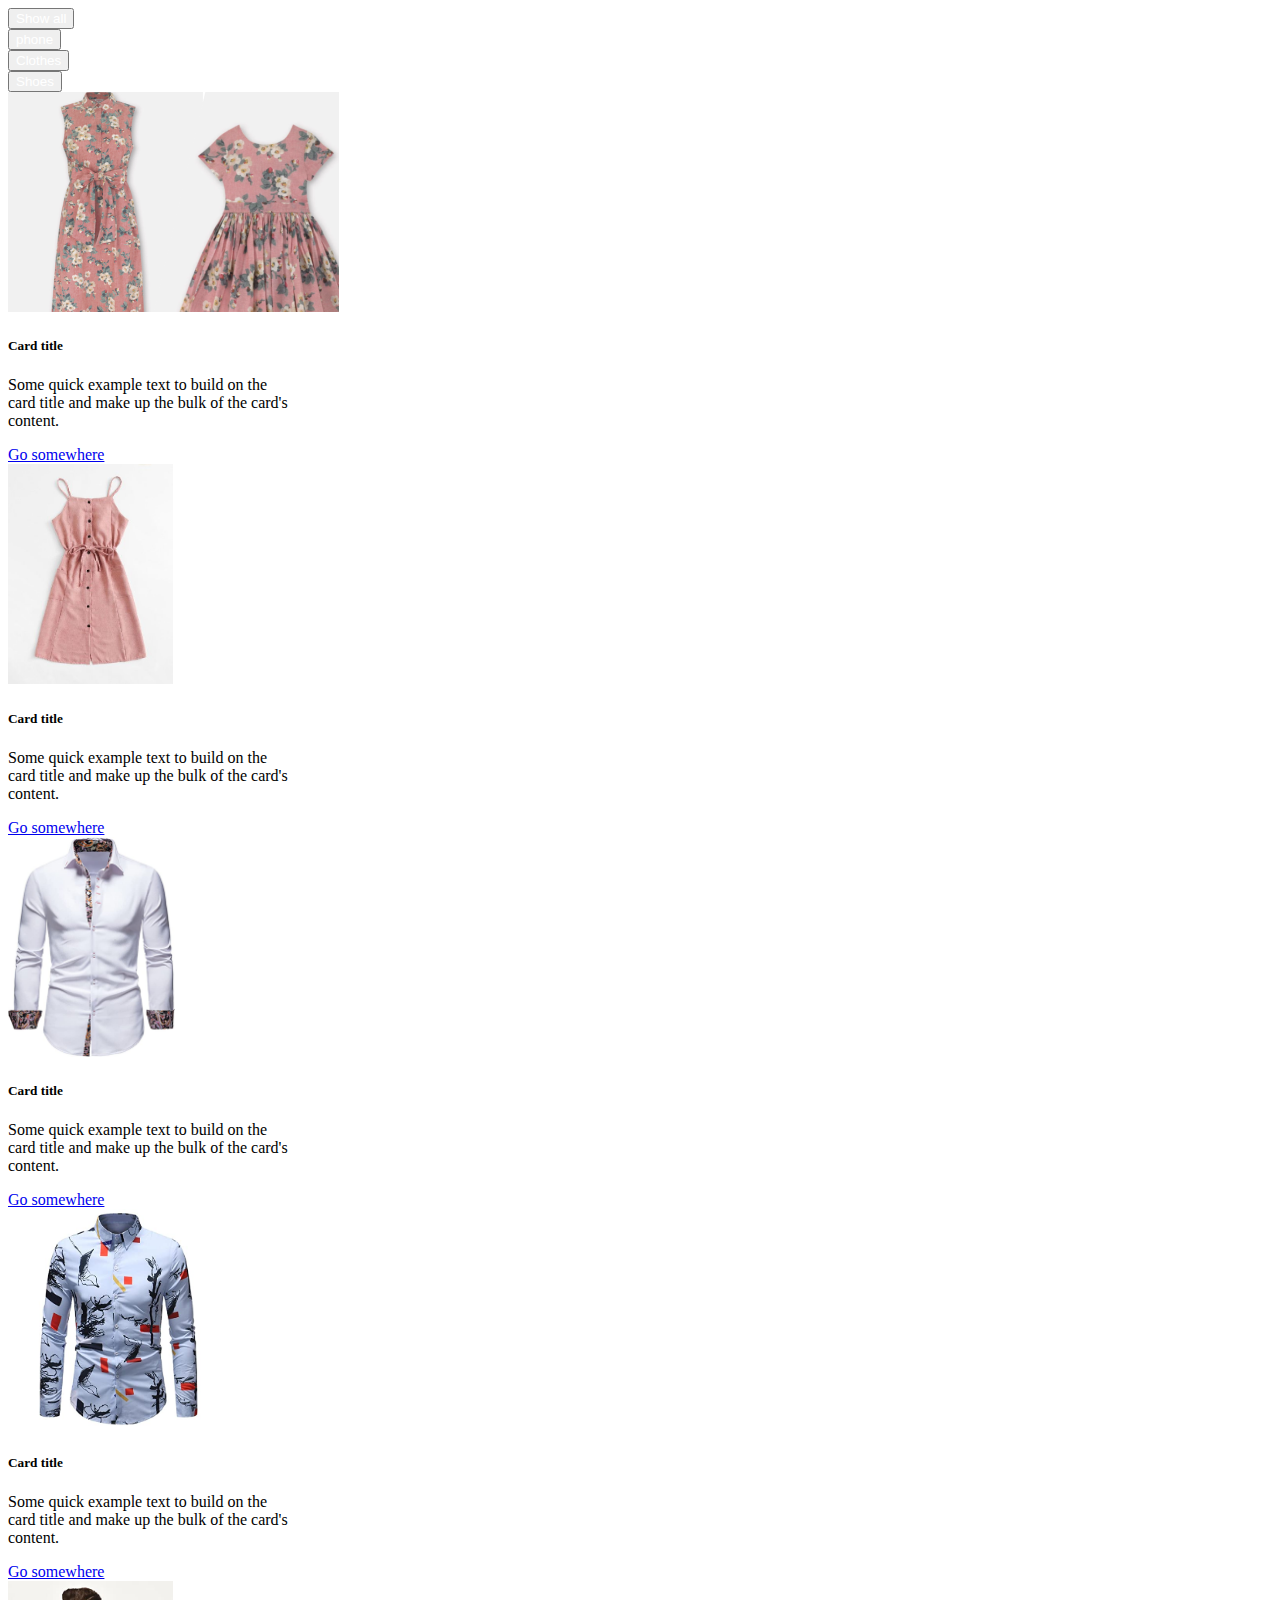
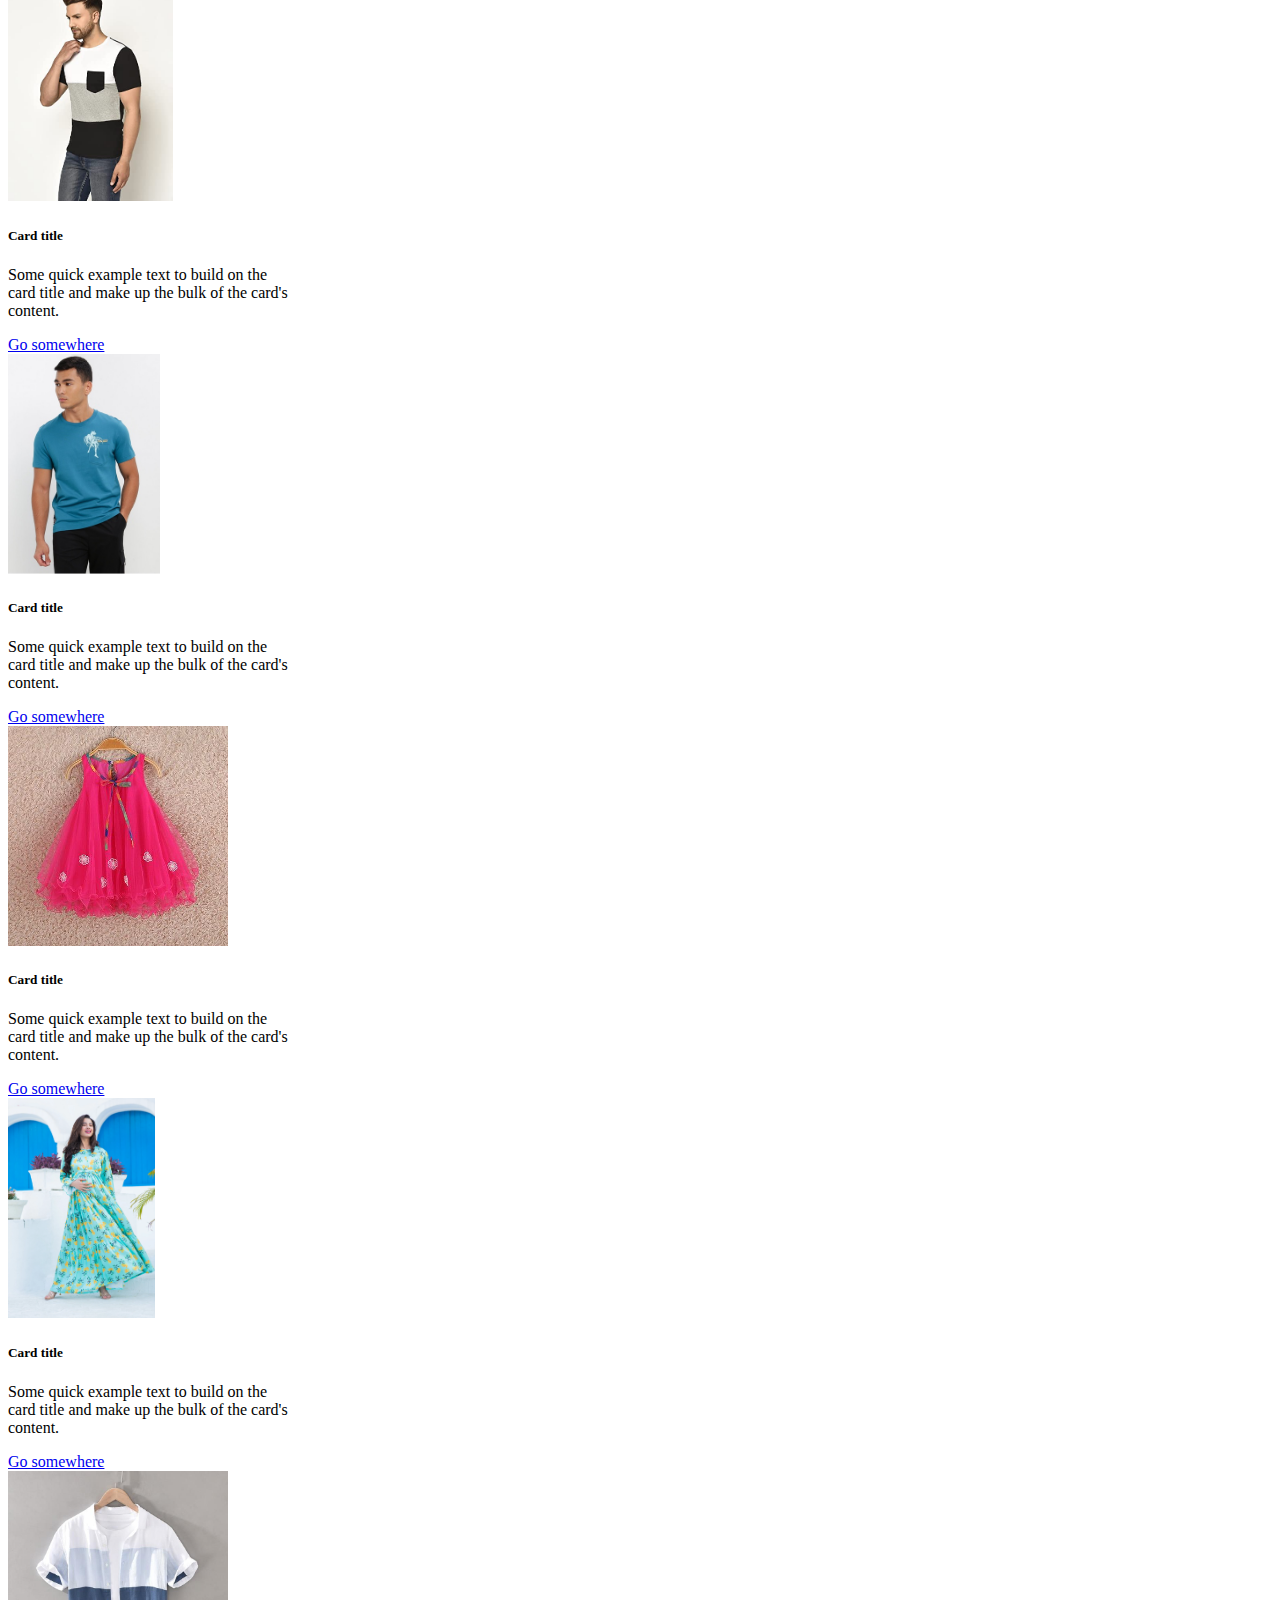
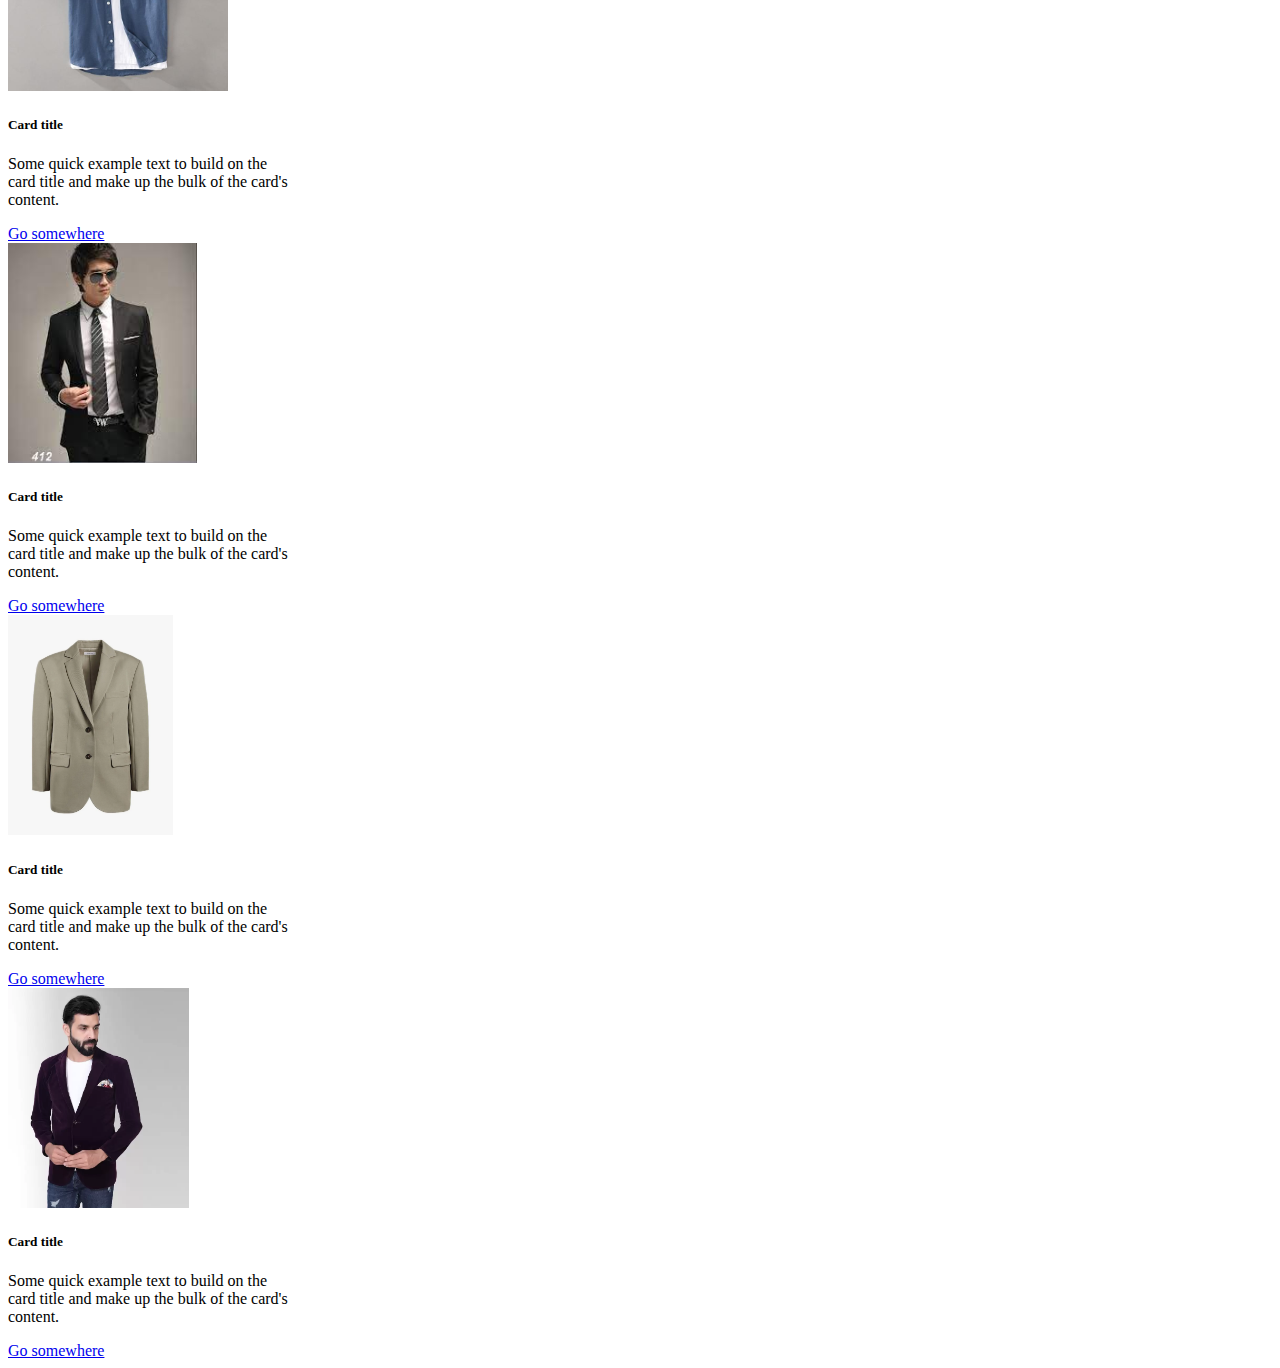
<file: Clothes.html>
<!DOCTYPE html>
<html lang="en">
<head>
    <meta charset="UTF-8">
    <meta http-equiv="X-UA-Compatible" content="IE=edge">
    <meta name="viewport" content="width=device-width, initial-scale=1.0">
    <title>Clothes</title>
    <link href="https://cdn.jsdelivr.net/npm/bootstrap@5.3.0-alpha3/dist/css/bootstrap.min.css" rel="stylesheet" integrity="sha384-KK94CHFLLe+nY2dmCWGMq91rCGa5gtU4mk92HdvYe+M/SXH301p5ILy+dN9+nJOZ" crossorigin="anonymous">
    <link rel="stylesheet" href="style.css">
</head>
<body>
    <div class="container">
        <!-- navbar -->
        
        <div class="filter_btn">
            <div class="row mt-4">
            <div class="col-lg-6 col-md-4 col-sm-3 mb-3">
              <button type="button" class="btn btn-primary Showall w-100 active" id="showall" data-name="all"><a href="index.html">Show all</a></button>
            </div>
            <div class="col-lg-2 col-md-3 col-sm-3 mb-3">
                <button type="button" class="btn btn-primary phone w-100" id="phone" data-name="phone"><a href="phone.html">phone</a></button>
              </div>
              <div class="col-lg-2 col-md-3 col-sm-3 mb-3">
                <button type="button" class="btn btn-primary clothe w-100" id="Clothes" data-name="cloth"><a href="Clothes.html">Clothes</a></button>
              </div>
              <div class="col-lg-2 col-md-2 col-sm-3 mb-3">
                <button type="button" class="btn btn-primary shoes w-100" id="shoes" data-name="shoes"><a href="shoes.html">Shoes</a></button>
              </div>
            </div>
        </div>


<!-- all clothes -->
        <div class="filter_cards">
          <div class="row mt-5" > 
            <div class="col-lg-4 col-md-6 d-flex align-items-center justify-content-center mb-3">
              <div class="card" style="width: 18rem;" data-name="cloth">
              <img src="img/clothesimg/cloth1.png" class="card-img-top" alt="..." height="220px">
              <div class="card-body">
              <h5 class="card-title">Card title</h5>
              <p class="card-text">Some quick example text to build on the card title and make up the bulk of the card's content.</p>
              <a href="#" class="btn btn-primary">Go somewhere</a>
              </div>
              </div>
           </div>
 
           <!-- second cloth -->
           <div class="col-lg-4 col-md-6 d-flex align-items-center justify-content-center mb-3 ">
             <div class="card" style="width: 18rem;" data-name="cloth">
             <img src="img/clothesimg/cloth2.jpg" class="card-img-top " alt="..." height="220px">
             <div class="card-body">
             <h5 class="card-title">Card title</h5>
             <p class="card-text">Some quick example text to build on the card title and make up the bulk of the card's content.</p>
             <a href="#" class="btn btn-primary">Go somewhere</a>
             </div>
             </div>
          </div>
 
          <!-- thard cloth -->
          <div class="col-lg-4 col-md-6 d-flex align-items-center justify-content-center mb-3">
           <div class="card" style="width: 18rem;" data-name="cloth">
           <img src="img/clothesimg/cloth3.jpg" class="card-img-top" alt="..." height="220px">
           <div class="card-body">
           <h5 class="card-title">Card title</h5>
           <p class="card-text">Some quick example text to build on the card title and make up the bulk of the card's content.</p>
           <a href="#" class="btn btn-primary">Go somewhere</a>
           </div>
           </div>
        </div>
 
        <!-- 4 cloth -->
       <div class="col-lg-4 col-md-6 d-flex align-items-center justify-content-center mb-3">
          <div class="card" style="width: 18rem;" data-name="cloth">
          <img src="img/clothesimg/cloth4.jpg" class="card-img-top" alt="..." height="220px">
          <div class="card-body">
          <h5 class="card-title">Card title</h5>
          <p class="card-text">Some quick example text to build on the card title and make up the bulk of the card's content.</p>
          <a href="#" class="btn btn-primary">Go somewhere</a>
          </div>
          </div>
       </div>
 
       <!-- 5 cloth -->
       <div class="col-lg-4 col-md-6 d-flex align-items-center justify-content-center mb-3">
         <div class="card" style="width: 18rem;" data-name="cloth">
         <img src="img/clothesimg/cloth5.jpg" class="card-img-top" alt="..." height="220px">
         <div class="card-body">
         <h5 class="card-title">Card title</h5>
         <p class="card-text">Some quick example text to build on the card title and make up the bulk of the card's content.</p>
         <a href="#" class="btn btn-primary">Go somewhere</a>
         </div>
         </div>
      </div>
 
      <!-- 6 cloth -->
      <div class="col-lg-4 col-md-6 d-flex align-items-center justify-content-center mb-3">
       <div class="card" style="width: 18rem;" data-name="cloth">
       <img src="img/clothesimg/cloth6.jpg" class="card-img-top" alt="..." height="220px">
       <div class="card-body">
       <h5 class="card-title">Card title</h5>
       <p class="card-text">Some quick example text to build on the card title and make up the bulk of the card's content.</p>
       <a href="#" class="btn btn-primary">Go somewhere</a>
       </div>
       </div>
      </div>
 
 <!-- 7 cloth -->
 <div class="col-lg-4 col-md-6 d-flex align-items-center justify-content-center mb-3">
    <div class="card" style="width: 18rem;" name="cloth">
    <img src="img/clothesimg/cloth7.jpg" class="card-img-top" alt="..." height="220px">
    <div class="card-body">
    <h5 class="card-title">Card title</h5>
    <p class="card-text">Some quick example text to build on the card title and make up the bulk of the card's content.</p>
    <a href="#" class="btn btn-primary">Go somewhere</a>
    </div>
    </div>
 </div>
 
 <!-- 8 cloth -->
 <div class="col-lg-4 col-md-6 d-flex align-items-center justify-content-center mb-3">
   <div class="card" style="width: 18rem;" name="cloth">
   <img src="img/clothesimg/cloth8.webp" class="card-img-top" alt="..." height="220px">
   <div class="card-body">
   <h5 class="card-title">Card title</h5>
   <p class="card-text">Some quick example text to build on the card title and make up the bulk of the card's content.</p>
   <a href="#" class="btn btn-primary">Go somewhere</a>
   </div>
   </div>
 </div>
 
 <!-- 9 cloth -->
 <div class="col-lg-4 col-md-6 d-flex align-items-center justify-content-center mb-3">
 <div class="card" style="width: 18rem;" name="cloth">
 <img src="img/clothesimg/cloth9.jpg" class="card-img-top" alt="..." height="220px">
 <div class="card-body">
 <h5 class="card-title">Card title</h5>
 <p class="card-text">Some quick example text to build on the card title and make up the bulk of the card's content.</p>
 <a href="#" class="btn btn-primary">Go somewhere</a>
 </div>
 </div>
 </div>
 
 
 <!-- 10 cloth -->
 <div class="col-lg-4 col-md-6 d-flex align-items-center justify-content-center mb-3">
    <div class="card" style="width: 18rem;" name="cloth">
    <img src="img/clothesimg/cloth10.jpg" class="card-img-top" alt="..." height="220px">
    <div class="card-body">
    <h5 class="card-title">Card title</h5>
    <p class="card-text">Some quick example text to build on the card title and make up the bulk of the card's content.</p>
    <a href="#" class="btn btn-primary">Go somewhere</a>
    </div>
    </div>
 </div>
 
 <!-- 11 cloth -->
 <div class="col-lg-4 col-md-6 d-flex align-items-center justify-content-center mb-3">
   <div class="card" style="width: 18rem;" name="cloth">
   <img src="img/clothesimg/cloth11.webp" class="card-img-top" alt="..." height="220px">
   <div class="card-body">
   <h5 class="card-title">Card title</h5>
   <p class="card-text">Some quick example text to build on the card title and make up the bulk of the card's content.</p>
   <a href="#" class="btn btn-primary">Go somewhere</a>
   </div>
   </div>
 </div>
 
 <!-- 12 cloth -->
 <div class="col-lg-4 col-md-6 d-flex align-items-center justify-content-center mb-3">
 <div class="card" style="width: 18rem;" name="cloth">
 <img src="img/clothesimg/cloth12.webp" class="card-img-top" alt="..." height="220px">
 <div class="card-body">
 <h5 class="card-title">Card title</h5>
 <p class="card-text">Some quick example text to build on the card title and make up the bulk of the card's content.</p>
 <a href="#" class="btn btn-primary">Go somewhere</a>
 </div>
 </div>
 </div>
          </div>
        </div>
    </div>
</body>
</html>
</file>
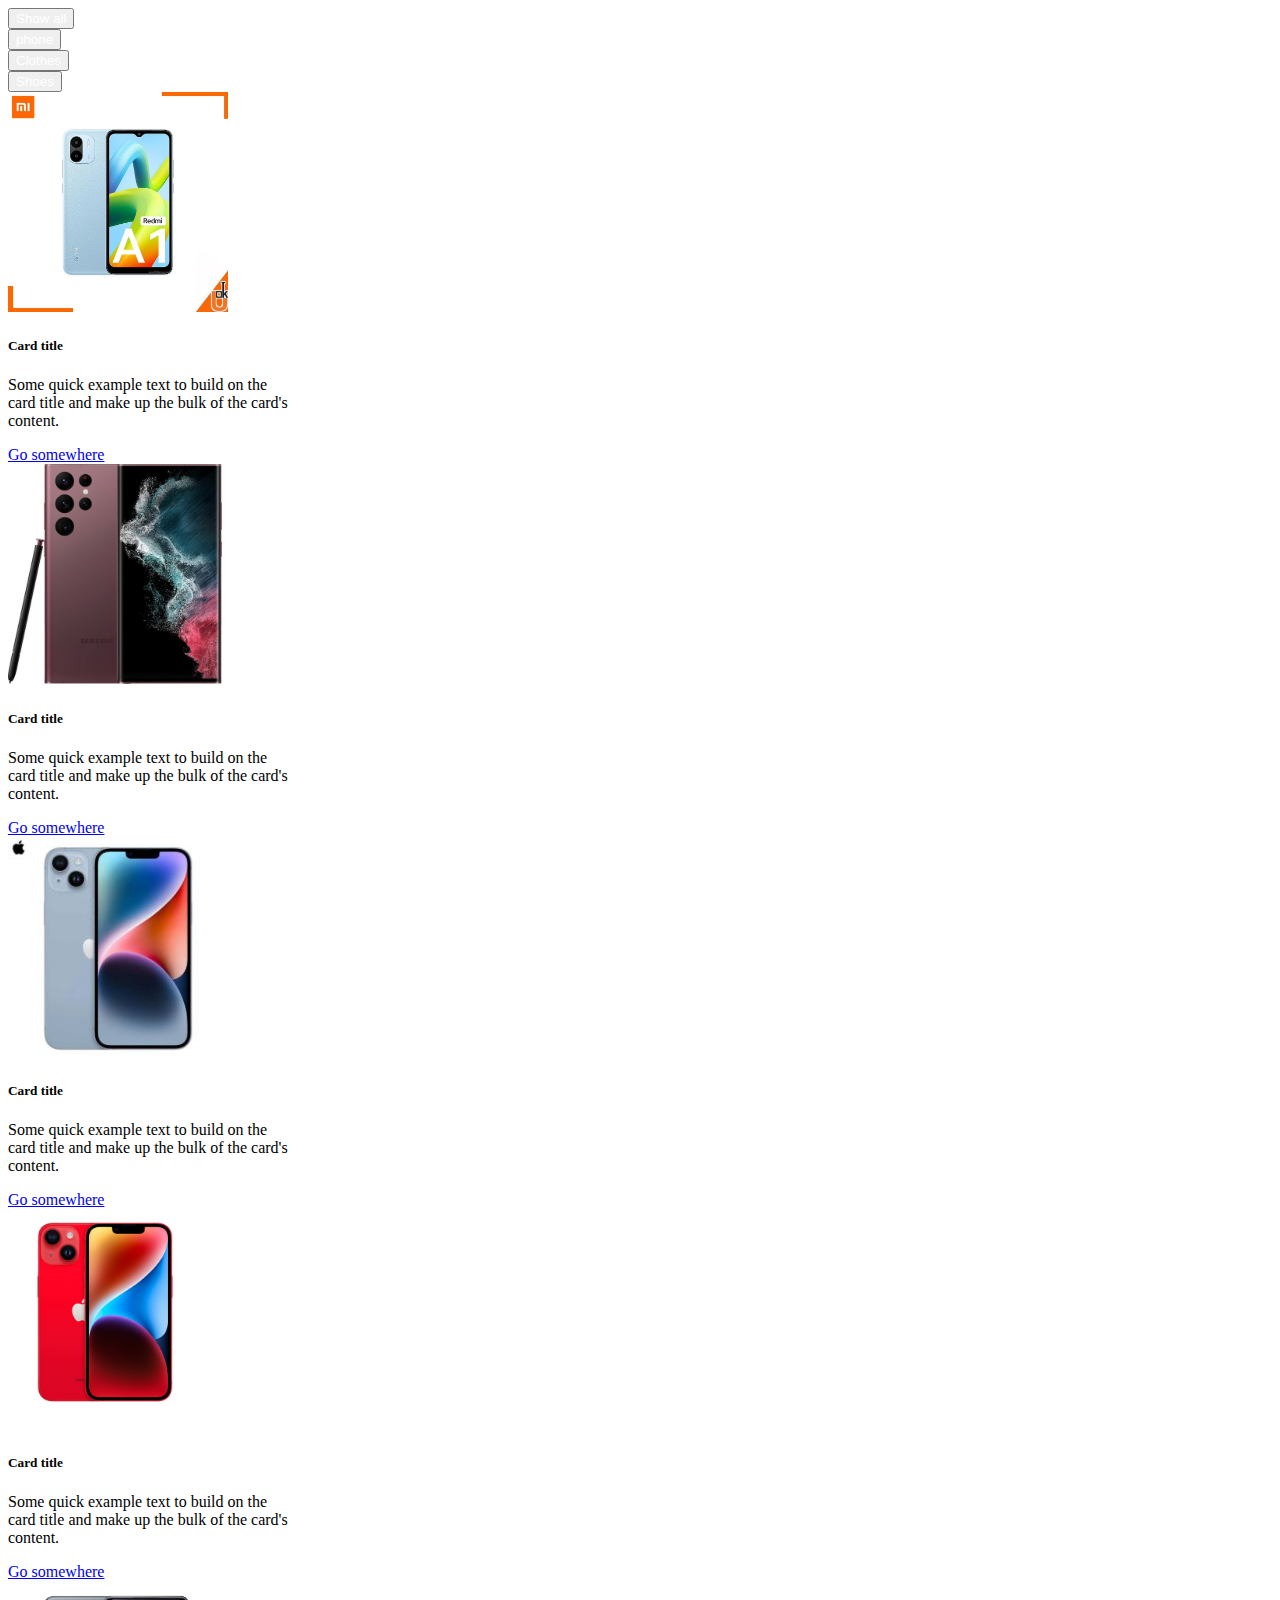
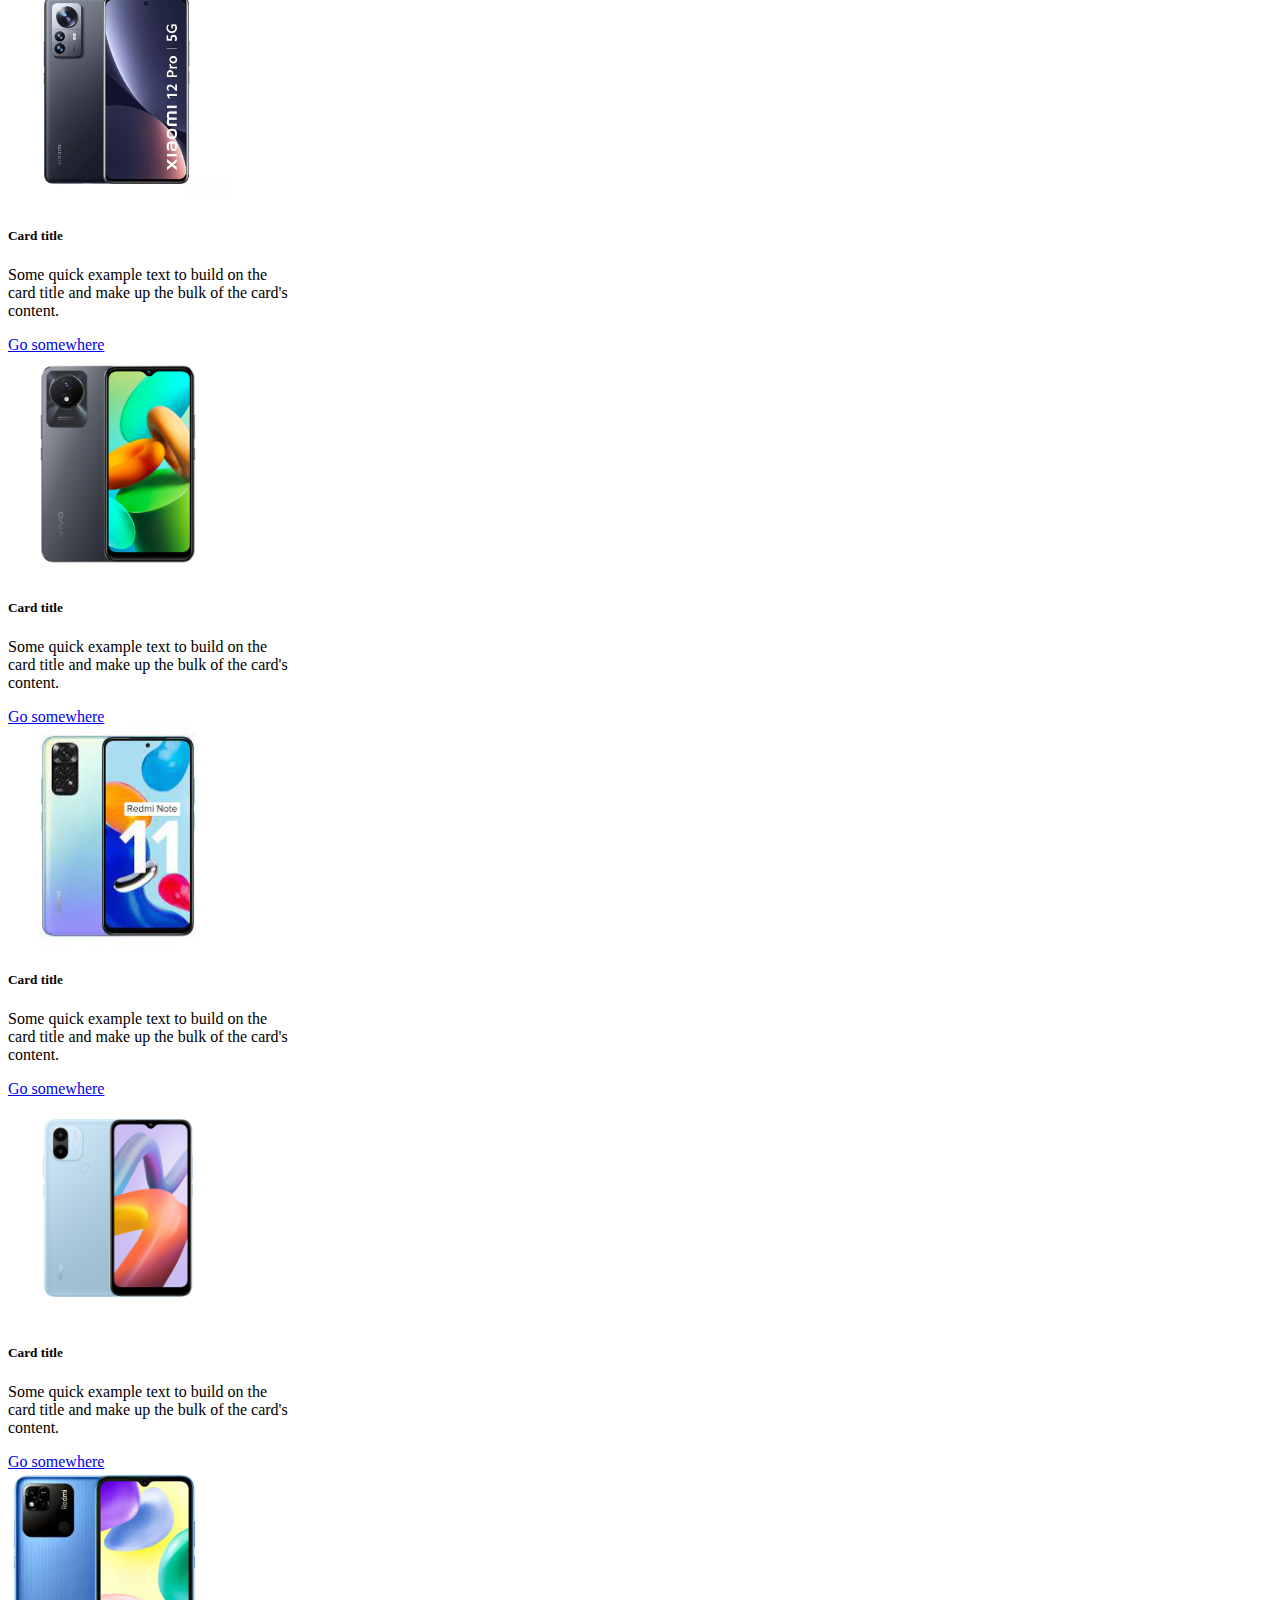
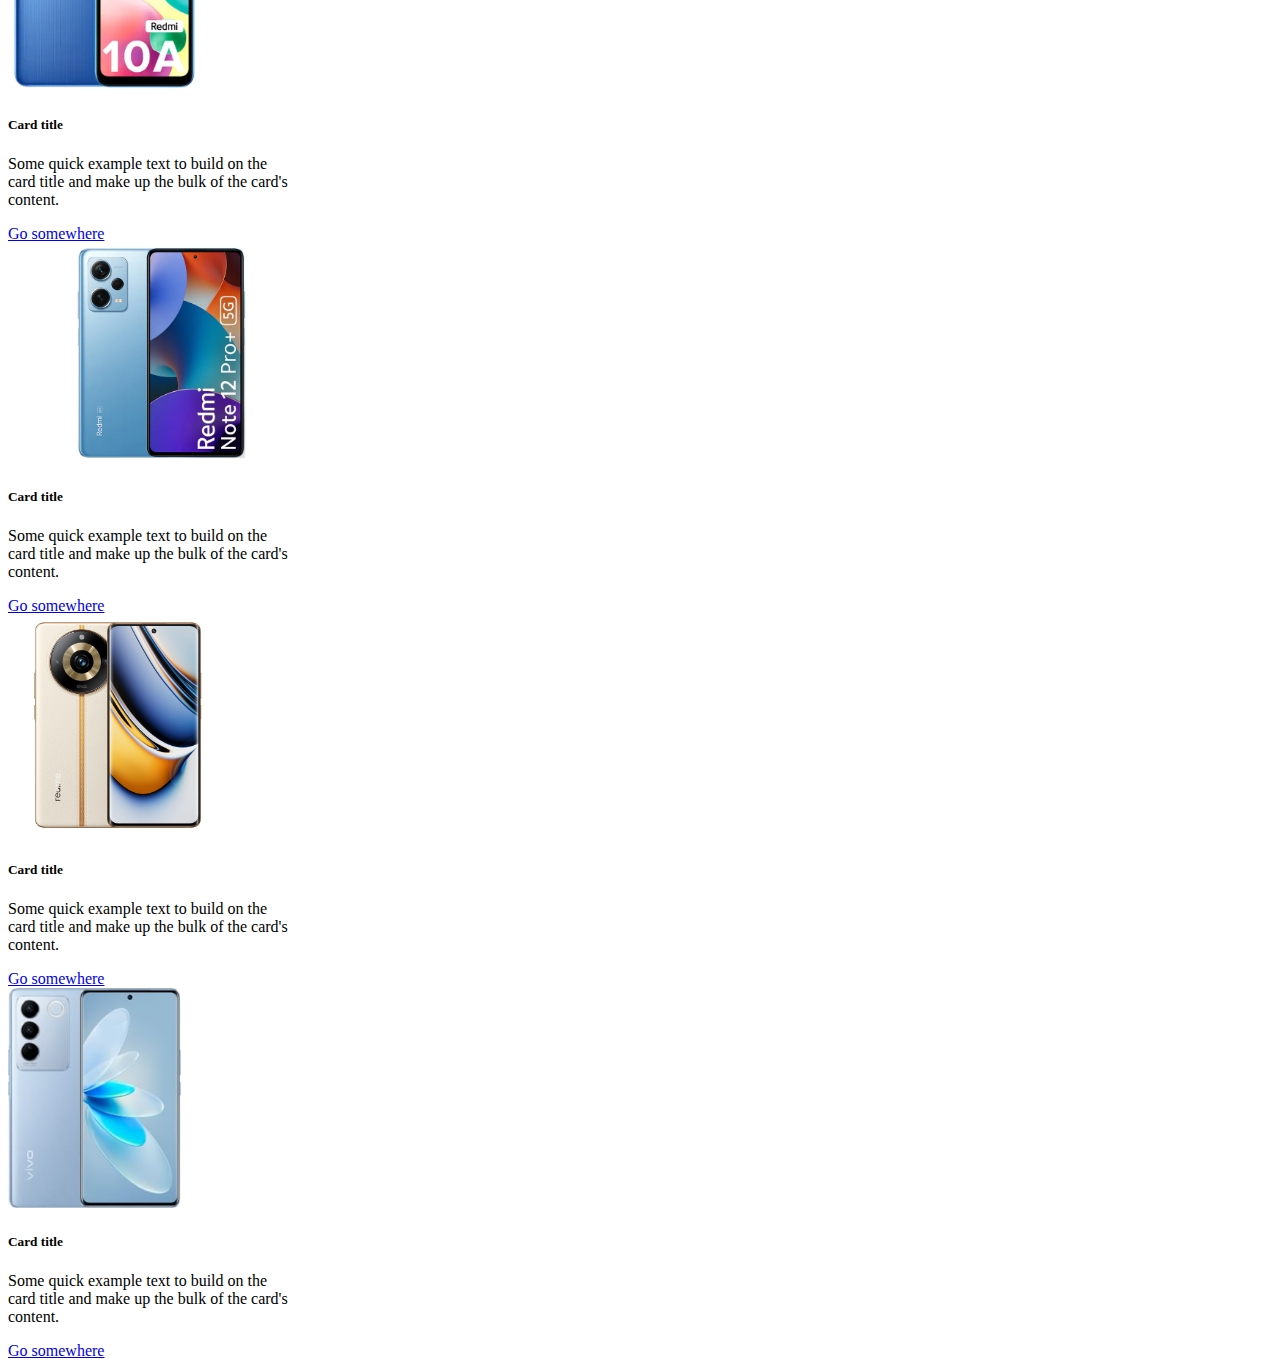
<file: phone.html>
<!DOCTYPE html>
<html lang="en">
<head>
    <meta charset="UTF-8">
    <meta http-equiv="X-UA-Compatible" content="IE=edge">
    <meta name="viewport" content="width=device-width, initial-scale=1.0">
    <title>Phone</title>
    <link href="https://cdn.jsdelivr.net/npm/bootstrap@5.3.0-alpha3/dist/css/bootstrap.min.css" rel="stylesheet" integrity="sha384-KK94CHFLLe+nY2dmCWGMq91rCGa5gtU4mk92HdvYe+M/SXH301p5ILy+dN9+nJOZ" crossorigin="anonymous">
    <link rel="stylesheet" href="style.css">
</head>
<body>
    <div class="container">
        <!-- navbar -->
        
        <div class="filter_btn">
            <div class="row mt-4">
            <div class="col-lg-6 col-md-4 col-sm-3 mb-3">
              <button type="button" class="btn btn-primary Showall w-100 active" id="showall" data-name="all"><a href="index.html">Show all</a></button>
            </div>
            <div class="col-lg-2 col-md-3 col-sm-3 mb-3">
                <button type="button" class="btn btn-primary phone w-100" id="phone" data-name="phone"><a href="phone.html">phone</a></button>
              </div>
              <div class="col-lg-2 col-md-3 col-sm-3 mb-3">
                <button type="button" class="btn btn-primary clothe w-100" id="Clothes" data-name="cloth"><a href="Clothes.html">Clothes</a></button>
              </div>
              <div class="col-lg-2 col-md-2 col-sm-3 mb-3">
                <button type="button" class="btn btn-primary shoes w-100" id="shoes" data-name="shoes"><a href="shoes.html">Shoes</a></button>
              </div>
            </div>
        </div>


<!-- all phone -->
        <div class="filter_cards">
          <div class="row mt-5" > 

<!-- first phone  -->
<div class="col-lg-4 col-md-6 d-flex align-items-center justify-content-center mb-3">
  <div class="card" style="width: 18rem;" name="phone">
  <img src="img/phoneimg/phone1.jpg" class="card-img-top" alt="..." height="220px">
  <div class="card-body">
  <h5 class="card-title">Card title</h5>
  <p class="card-text">Some quick example text to build on the card title and make up the bulk of the card's content.</p>
  <a href="#" class="btn btn-primary">Go somewhere</a>
  </div>
  </div>
</div>

<!-- second phone -->
<div class="col-lg-4 col-md-6 d-flex align-items-center justify-content-center mb-3">
 <div class="card" style="width: 18rem;" name="phone">
 <img src="img/phoneimg/phone2.jpg" class="card-img-top" alt="..." height="220px">
 <div class="card-body">
 <h5 class="card-title">Card title</h5>
 <p class="card-text">Some quick example text to build on the card title and make up the bulk of the card's content.</p>
 <a href="#" class="btn btn-primary">Go somewhere</a>
 </div>
 </div>
</div>

<!-- thard phone -->
<div class="col-lg-4 col-md-6 d-flex align-items-center justify-content-center mb-3">
<div class="card" style="width: 18rem;" name="phone">
<img src="img/phoneimg/phone3.jpg" class="card-img-top" alt="..." height="220px">
<div class="card-body">
<h5 class="card-title">Card title</h5>
<p class="card-text">Some quick example text to build on the card title and make up the bulk of the card's content.</p>
<a href="#" class="btn btn-primary">Go somewhere</a>
</div>
</div>
</div>

<!-- 5 phone -->
<div class="col-lg-4 col-md-6 d-flex align-items-center justify-content-center mb-3">
  <div class="card" style="width: 18rem;" name="phone">
  <img src="img/phoneimg/phone4.jpg" class="card-img-top" alt="..." height="220px">
  <div class="card-body">
  <h5 class="card-title">Card title</h5>
  <p class="card-text">Some quick example text to build on the card title and make up the bulk of the card's content.</p>
  <a href="#" class="btn btn-primary">Go somewhere</a>
  </div>
  </div>
</div>

<!-- 6 phone -->
<div class="col-lg-4 col-md-6 d-flex align-items-center justify-content-center mb-3">
 <div class="card" style="width: 18rem;" name="phone">
 <img src="img/phoneimg/phone5.jpg" class="card-img-top" alt="..." height="220px">
 <div class="card-body">
 <h5 class="card-title">Card title</h5>
 <p class="card-text">Some quick example text to build on the card title and make up the bulk of the card's content.</p>
 <a href="#" class="btn btn-primary">Go somewhere</a>
 </div>
 </div>
</div>

<!-- 7 phone -->
<div class="col-lg-4 col-md-6 d-flex align-items-center justify-content-center mb-3">
<div class="card" style="width: 18rem;" name="phone">
<img src="img/phoneimg/phone6.png" class="card-img-top" alt="..." height="220px">
<div class="card-body">
<h5 class="card-title">Card title</h5>
<p class="card-text">Some quick example text to build on the card title and make up the bulk of the card's content.</p>
<a href="#" class="btn btn-primary">Go somewhere</a>
</div>
</div>
</div>


<!-- 8 phone -->
<div class="col-lg-4 col-md-6 d-flex align-items-center justify-content-center mb-3">
  <div class="card" style="width: 18rem;" name="phone">
  <img src="img/phoneimg/phone7.jpg" class="card-img-top" alt="..." height="220px">
  <div class="card-body">
  <h5 class="card-title">Card title</h5>
  <p class="card-text">Some quick example text to build on the card title and make up the bulk of the card's content.</p>
  <a href="#" class="btn btn-primary">Go somewhere</a>
  </div>
  </div>
</div>

<!-- 9 phone -->
<div class="col-lg-4 col-md-6 d-flex align-items-center justify-content-center mb-3">
 <div class="card" style="width: 18rem;" name="phone">
 <img src="img/phoneimg/phone8.png" class="card-img-top" alt="..." height="220px">
 <div class="card-body">
 <h5 class="card-title">Card title</h5>
 <p class="card-text">Some quick example text to build on the card title and make up the bulk of the card's content.</p>
 <a href="#" class="btn btn-primary">Go somewhere</a>
 </div>
 </div>
</div>

<!-- 10 phone -->
<div class="col-lg-4 col-md-6 d-flex align-items-center justify-content-center mb-3">
<div class="card" style="width: 18rem;" name="phone">
<img src="img/phoneimg/phone9.webp" class="card-img-top" alt="..." height="220px">
<div class="card-body">
<h5 class="card-title">Card title</h5>
<p class="card-text">Some quick example text to build on the card title and make up the bulk of the card's content.</p>
<a href="#" class="btn btn-primary">Go somewhere</a>
</div>
</div>
</div>

<!-- 11 phone -->
<div class="col-lg-4 col-md-6 d-flex align-items-center justify-content-center mb-3">
  <div class="card" style="width: 18rem;" name="phone">
  <img src="img/phoneimg/phone10.webp" class="card-img-top" alt="..." height="220px">
  <div class="card-body">
  <h5 class="card-title">Card title</h5>
  <p class="card-text">Some quick example text to build on the card title and make up the bulk of the card's content.</p>
  <a href="#" class="btn btn-primary">Go somewhere</a>
  </div>
  </div>
</div>

<!-- 12 phone -->
<div class="col-lg-4 col-md-6 d-flex align-items-center justify-content-center mb-3">
 <div class="card" style="width: 18rem;" name="phone">
 <img src="img/phoneimg/phone11.jpg.png" class="card-img-top" alt="..." height="220px">
 <div class="card-body">
 <h5 class="card-title">Card title</h5>
 <p class="card-text">Some quick example text to build on the card title and make up the bulk of the card's content.</p>
 <a href="#" class="btn btn-primary">Go somewhere</a>
 </div>
 </div>
</div>

<!-- 13 phone -->
<div class="col-lg-4 col-md-6 d-flex align-items-center justify-content-center mb-3">
<div class="card" style="width: 18rem;" name="phone">
<img src="img/phoneimg/phone12.jpg" class="card-img-top" alt="..." height="220px">
<div class="card-body">
<h5 class="card-title">Card title</h5>
<p class="card-text">Some quick example text to build on the card title and make up the bulk of the card's content.</p>
<a href="#" class="btn btn-primary">Go somewhere</a>
</div>
</div>
</div>
          </div>
        </div>
    </div>
</body>
</html>
</file>
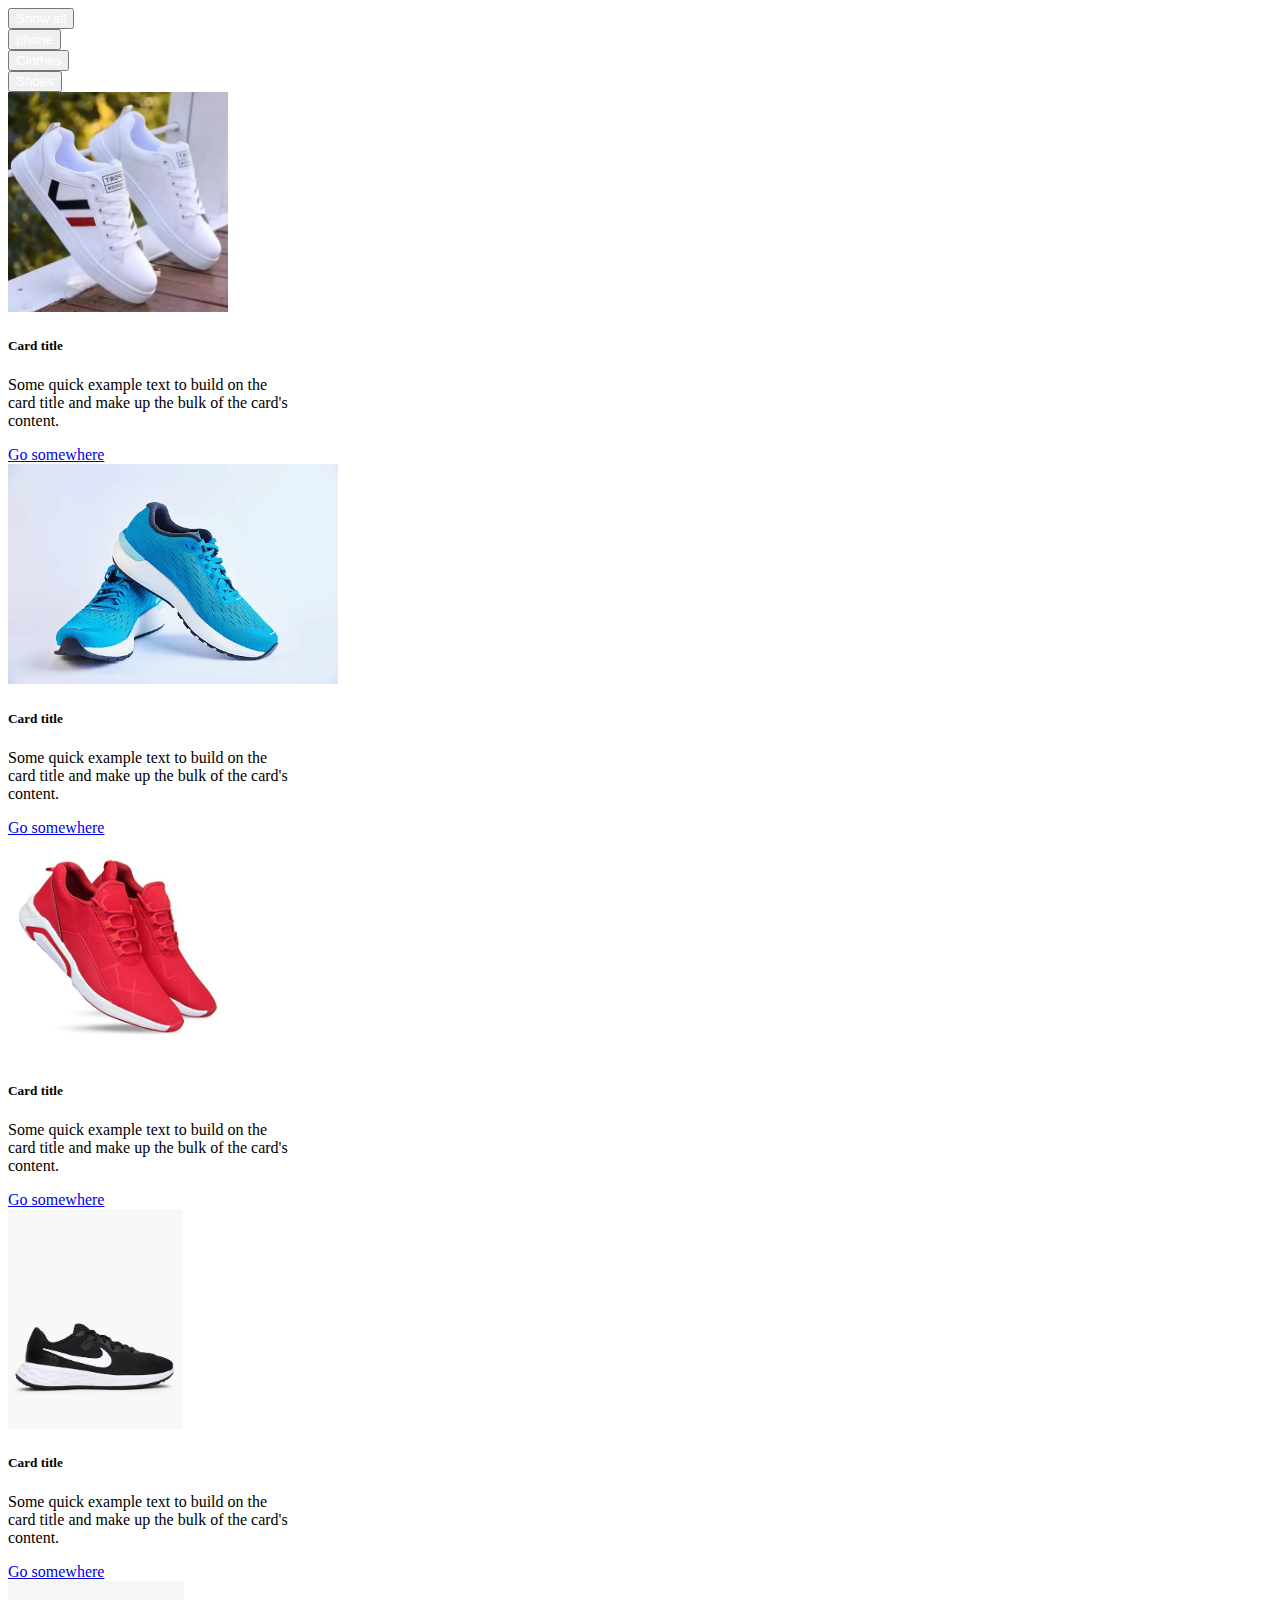
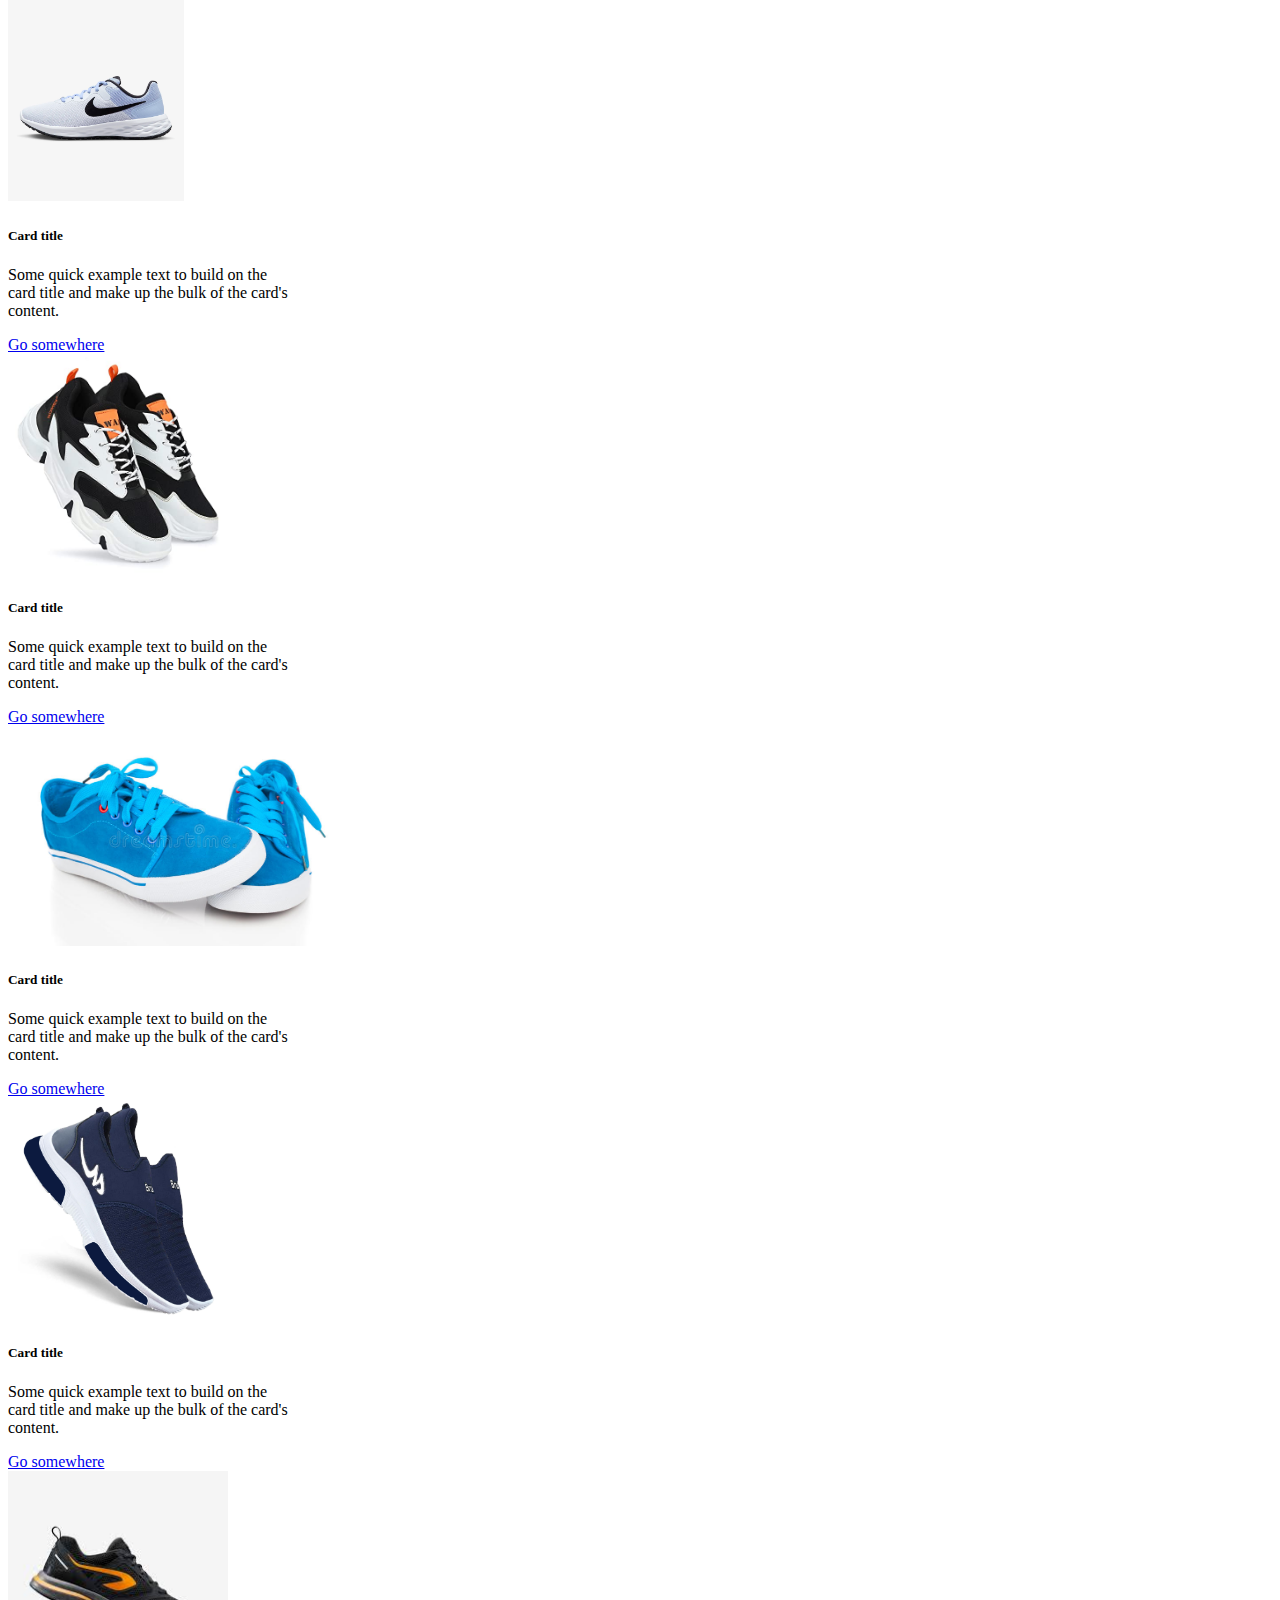
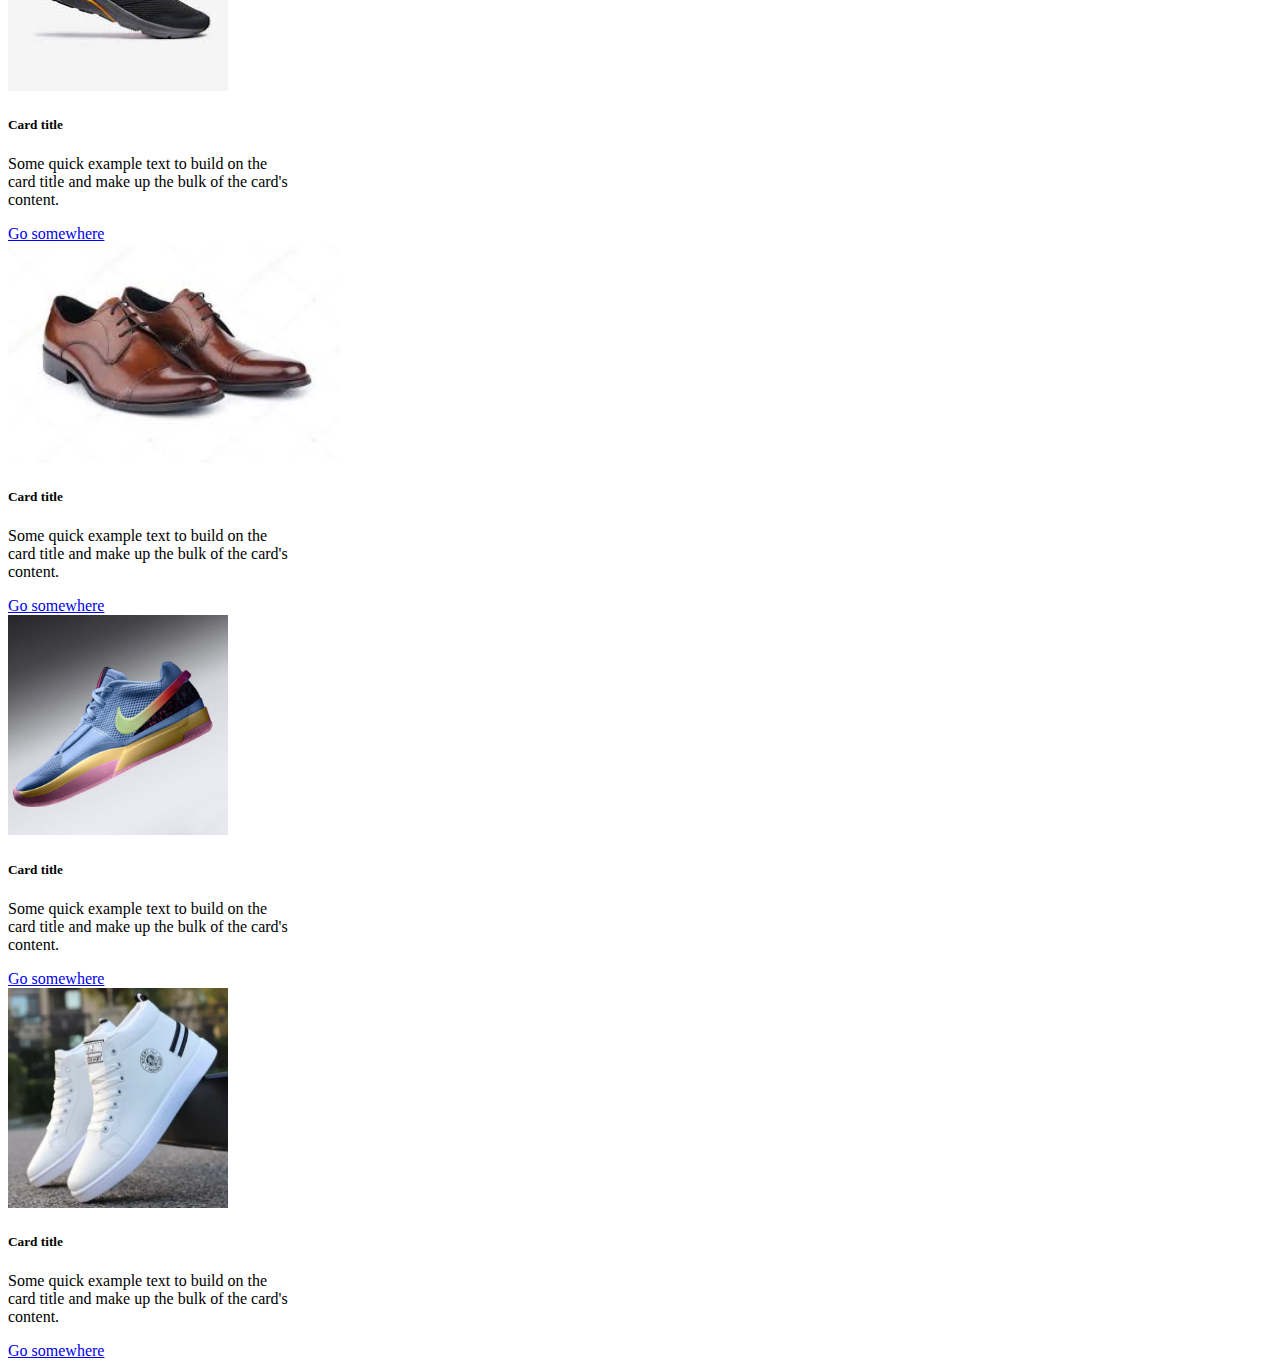
<file: shoes.html>
<!DOCTYPE html>
<html lang="en">
<head>
    <meta charset="UTF-8">
    <meta http-equiv="X-UA-Compatible" content="IE=edge">
    <meta name="viewport" content="width=device-width, initial-scale=1.0">
    <title>Shoes</title>
    <link href="https://cdn.jsdelivr.net/npm/bootstrap@5.3.0-alpha3/dist/css/bootstrap.min.css" rel="stylesheet" integrity="sha384-KK94CHFLLe+nY2dmCWGMq91rCGa5gtU4mk92HdvYe+M/SXH301p5ILy+dN9+nJOZ" crossorigin="anonymous">
    <link rel="stylesheet" href="style.css">
</head>
<body>
    <div class="container">
        <!-- navbar -->
        
        <div class="filter_btn">
            <div class="row mt-4">
            <div class="col-lg-6 col-md-4 col-sm-3 mb-3">
              <button type="button" class="btn btn-primary Showall w-100 active" id="showall" data-name="all"><a href="index.html">Show all</a></button>
            </div>
            <div class="col-lg-2 col-md-3 col-sm-3 mb-3">
                <button type="button" class="btn btn-primary phone w-100" id="phone" data-name="phone"><a href="phone.html">phone</a></button>
              </div>
              <div class="col-lg-2 col-md-3 col-sm-3 mb-3">
                <button type="button" class="btn btn-primary clothe w-100" id="Clothes" data-name="cloth"><a href="Clothes.html">Clothes</a></button>
              </div>
              <div class="col-lg-2 col-md-2 col-sm-3 mb-3">
                <button type="button" class="btn btn-primary shoes w-100" id="shoes" data-name="shoes"><a href="shoes.html">Shoes</a></button>
              </div>
            </div>
        </div>


<!-- all shoes -->
        <div class="filter_cards">
          <div class="row mt-5" > 
<!-- first shoes -->
<div class="col-lg-4 col-md-6 d-flex align-items-center justify-content-center mb-3">
  <div class="card" style="width: 18rem;" name="shoes">
  <img src="img/shoesimg/shoes1.webp" class="card-img-top" alt="..." height="220px">
  <div class="card-body">
  <h5 class="card-title">Card title</h5>
  <p class="card-text">Some quick example text to build on the card title and make up the bulk of the card's content.</p>
  <a href="#" class="btn btn-primary">Go somewhere</a>
  </div>
  </div>
</div>

<!-- second shoes -->
<div class="col-lg-4 col-md-6 d-flex align-items-center justify-content-center mb-3">
 <div class="card" style="width: 18rem;" name="shoes">
 <img src="img/shoesimg/shoes2.jpg" class="card-img-top" alt="..." height="220px">
 <div class="card-body">
 <h5 class="card-title">Card title</h5>
 <p class="card-text">Some quick example text to build on the card title and make up the bulk of the card's content.</p>
 <a href="#" class="btn btn-primary">Go somewhere</a>
 </div>
 </div>
</div>

<!-- third shoes -->
<div class="col-lg-4 col-md-6 d-flex align-items-center justify-content-center mb-3">
<div class="card" style="width: 18rem;" name="shoes">
<img src="img/shoesimg/shoes3.jpg" class="card-img-top" alt="..." height="220px">
<div class="card-body">
<h5 class="card-title">Card title</h5>
<p class="card-text">Some quick example text to build on the card title and make up the bulk of the card's content.</p>
<a href="#" class="btn btn-primary">Go somewhere</a>
</div>
</div>
</div>

<!-- 4 shoes -->
<div class="col-lg-4 col-md-6 d-flex align-items-center justify-content-center mb-3">
  <div class="card" style="width: 18rem;" name="shoes">
  <img src="img/shoesimg/shoes4.webp" class="card-img-top" alt="..." height="220px">
  <div class="card-body">
  <h5 class="card-title">Card title</h5>
  <p class="card-text">Some quick example text to build on the card title and make up the bulk of the card's content.</p>
  <a href="#" class="btn btn-primary">Go somewhere</a>
  </div>
  </div>
</div>

<!-- 5 shoes -->
<div class="col-lg-4 col-md-6 d-flex align-items-center justify-content-center mb-3">
 <div class="card" style="width: 18rem;" name="shoes">
 <img src="img/shoesimg/shoes5.webp" class="card-img-top" alt="..." height="220px">
 <div class="card-body">
 <h5 class="card-title">Card title</h5>
 <p class="card-text">Some quick example text to build on the card title and make up the bulk of the card's content.</p>
 <a href="#" class="btn btn-primary">Go somewhere</a>
 </div>
 </div>
</div>

<!-- 6 shoes -->
<div class="col-lg-4 col-md-6 d-flex align-items-center justify-content-center mb-3">
<div class="card" style="width: 18rem;" name="shoes">
<img src="img/shoesimg/shoes6.jpg" class="card-img-top" alt="..." height="220px">
<div class="card-body">
<h5 class="card-title">Card title</h5>
<p class="card-text">Some quick example text to build on the card title and make up the bulk of the card's content.</p>
<a href="#" class="btn btn-primary">Go somewhere</a>
</div>
</div>
</div>

<!-- 7 shoes -->
<div class="col-lg-4 col-md-6 d-flex align-items-center justify-content-center mb-3">
  <div class="card" style="width: 18rem;" name="shoes">
  <img src="img/shoesimg/shoes7.jpg" class="card-img-top" alt="..." height="220px">
  <div class="card-body">
  <h5 class="card-title">Card title</h5>
  <p class="card-text">Some quick example text to build on the card title and make up the bulk of the card's content.</p>
  <a href="#" class="btn btn-primary">Go somewhere</a>
  </div>
  </div>
</div>

<!-- 8 shoes -->
<div class="col-lg-4 col-md-6 d-flex align-items-center justify-content-center mb-3">
 <div class="card" style="width: 18rem;" name="shoes">
 <img src="img/shoesimg/shoes8.jpg" class="card-img-top" alt="..." height="220px">
 <div class="card-body">
 <h5 class="card-title">Card title</h5>
 <p class="card-text">Some quick example text to build on the card title and make up the bulk of the card's content.</p>
 <a href="#" class="btn btn-primary">Go somewhere</a>
 </div>
 </div>
</div>

<!-- 9 shoes -->
<div class="col-lg-4 col-md-6 d-flex align-items-center justify-content-center mb-3">
<div class="card" style="width: 18rem;" name="shoes">
<img src="img/shoesimg/shoes9.jpg" class="card-img-top" alt="..." height="220px">
<div class="card-body">
<h5 class="card-title">Card title</h5>
<p class="card-text">Some quick example text to build on the card title and make up the bulk of the card's content.</p>
<a href="#" class="btn btn-primary">Go somewhere</a>
</div>
</div>
</div>

<!-- 10 shoes -->
<div class="col-lg-4 col-md-6 d-flex align-items-center justify-content-center mb-3">
  <div class="card" style="width: 18rem;" name="shoes">
  <img src="img/shoesimg/shoes10.jpg" class="card-img-top" alt="..." height="220px">
  <div class="card-body">
  <h5 class="card-title">Card title</h5>
  <p class="card-text">Some quick example text to build on the card title and make up the bulk of the card's content.</p>
  <a href="#" class="btn btn-primary">Go somewhere</a>
  </div>
  </div>
</div>

<!-- 11 shoes -->
<div class="col-lg-4 col-md-6 d-flex align-items-center justify-content-center mb-3">
 <div class="card" style="width: 18rem;" name="shoes">
 <img src="img/shoesimg/shoes11.jpg" class="card-img-top" alt="..." height="220px">
 <div class="card-body">
 <h5 class="card-title">Card title</h5>
 <p class="card-text">Some quick example text to build on the card title and make up the bulk of the card's content.</p>
 <a href="#" class="btn btn-primary">Go somewhere</a>
 </div>
 </div>
</div>

<!-- 12 shoes -->
<div class="col-lg-4 col-md-6 d-flex align-items-center justify-content-center mb-3">
<div class="card" style="width: 18rem;" name="shoes">
<img src="img/shoesimg/shoes12.webp" class="card-img-top" alt="..." height="220px">
<div class="card-body">
<h5 class="card-title">Card title</h5>
<p class="card-text">Some quick example text to build on the card title and make up the bulk of the card's content.</p>
<a href="#" class="btn btn-primary">Go somewhere</a>
</div>
</div>
</div>

          </div>
        </div>
    </div>
</body>
</html>
</file>
<file: style.css>
.Showall a{
    color: white;
    text-decoration: none;
}
.phone a{
    color: white;
    text-decoration: none;
}
.clothe a{
    color: white;
    text-decoration: none;
}
.shoes a{
    color: white;
    text-decoration: none;
}
</file>
